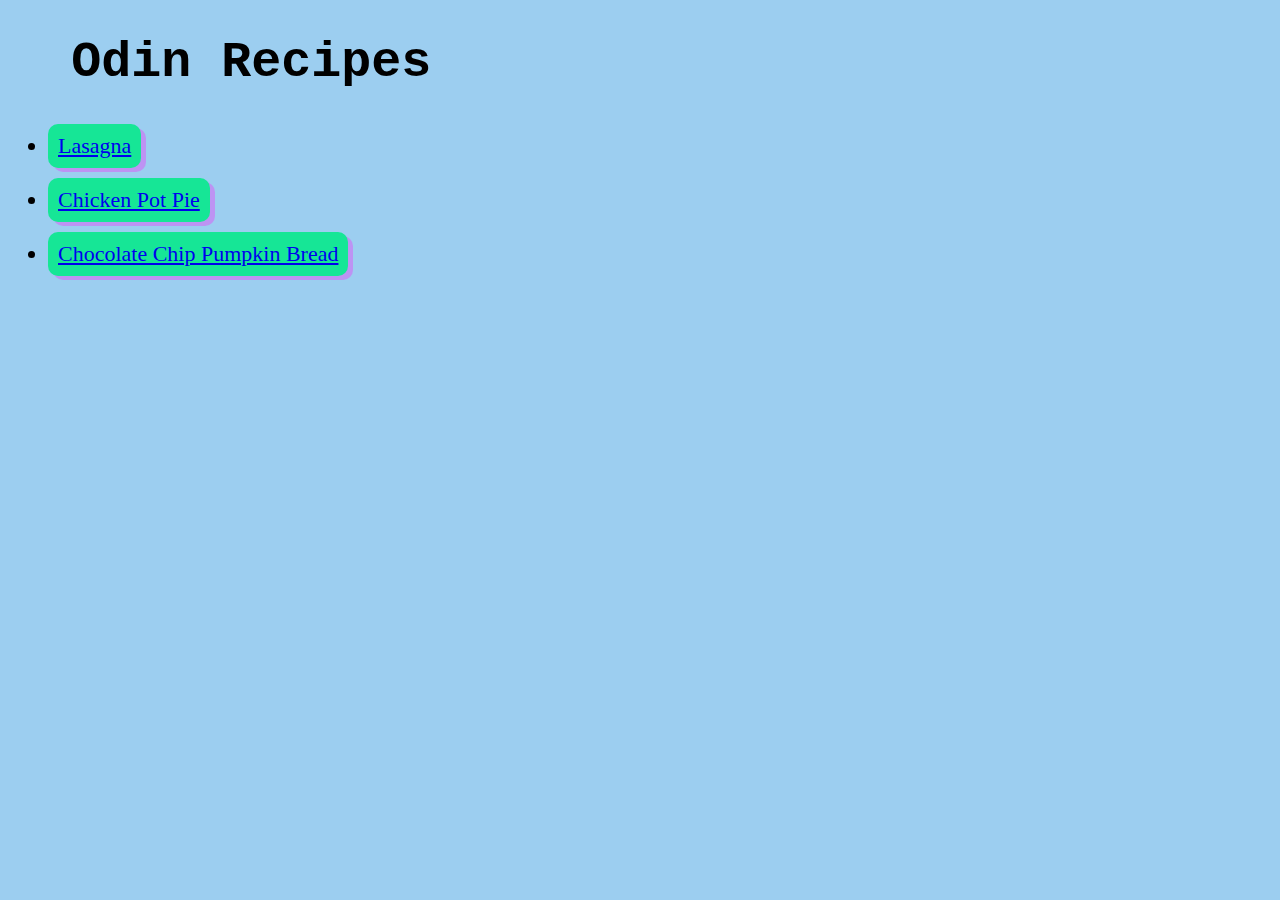
<file: index.html>
<!DOCTYPE html>
<html lang="en">
    <head>
        <meta charset="UTF-8">
        <meta name="viewport" content="width=device-width, initial-scale=1.0">
        <link rel="stylesheet" href="./styles.css">
        <title>Homepage</title>
    </head>
    <body>
        <h1 class="title">Odin Recipes</h1>

        <ul class="recipe-list">
            <li class="recipe"><a href="recipes/lasagna.html">Lasagna</a></li>
            <li class="recipe"><a href="recipes/chicken-pot-pie.html">Chicken Pot Pie</a></li>
            <li class="recipe"><a href="recipes/chocolate-chip-pumpkin-bread.html">Chocolate Chip Pumpkin Bread</a></li>
        </ul>
        
    </body>
</html>
</file>
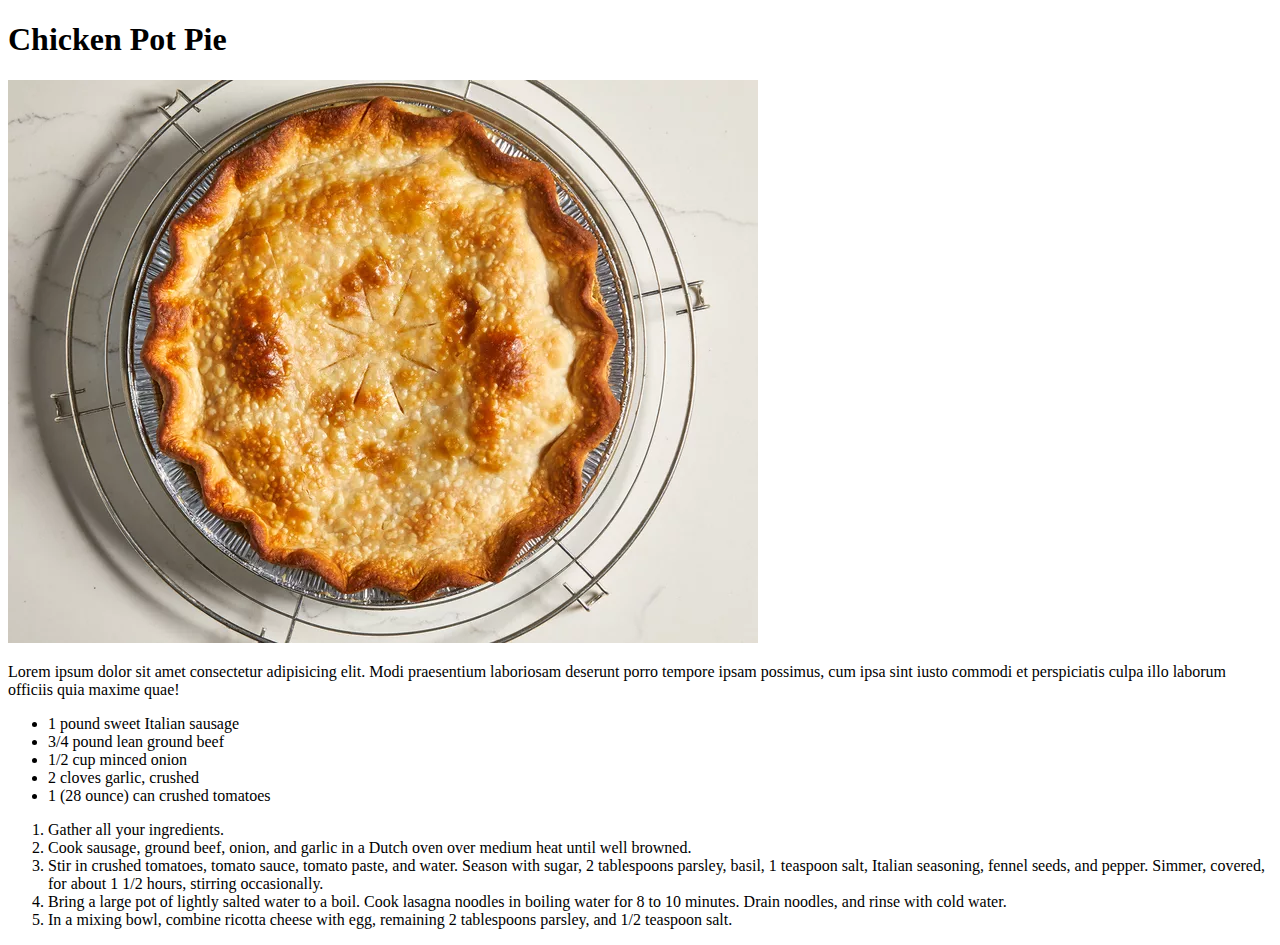
<file: recipes/chicken-pot-pie.html>
<!DOCTYPE html>
<html lang="en">
<head>
    <meta charset="UTF-8">
    <meta name="viewport" content="width=device-width, initial-scale=1.0">
    <title>Chicken Pot Pie</title>
</head>
<body>
    <h1>Chicken Pot Pie</h1>
    
    <img src="../images/ChickenPotPie.webp">
    <p>Lorem ipsum dolor sit amet consectetur adipisicing elit. Modi praesentium laboriosam deserunt porro tempore ipsam possimus, cum ipsa sint iusto commodi et perspiciatis culpa illo laborum officiis quia maxime quae!</p>
    
    <ul>
        <li>1 pound sweet Italian sausage</li>
        <li>3/4 pound lean ground beef</li>
        <li>1/2 cup minced onion</li>
        <li>2 cloves garlic, crushed</li>
        <li>1 (28 ounce) can crushed tomatoes</li>
    </ul>

    <ol>
        <li>Gather all your ingredients.</li>
        <li>Cook sausage, ground beef, onion, and garlic in a Dutch oven over medium heat until well browned.</li>
        <li>Stir in crushed tomatoes, tomato sauce, tomato paste, and water. Season with sugar, 2 tablespoons parsley, basil, 1 teaspoon salt, Italian seasoning, fennel seeds, and pepper. Simmer, covered, for about 1 1/2 hours, stirring occasionally.</li>
        <li>Bring a large pot of lightly salted water to a boil. Cook lasagna noodles in boiling water for 8 to 10 minutes. Drain noodles, and rinse with cold water.</li>
        <li>In a mixing bowl, combine ricotta cheese with egg, remaining 2 tablespoons parsley, and 1/2 teaspoon salt.</li>
    </ol>
</body>
</html>
</file>
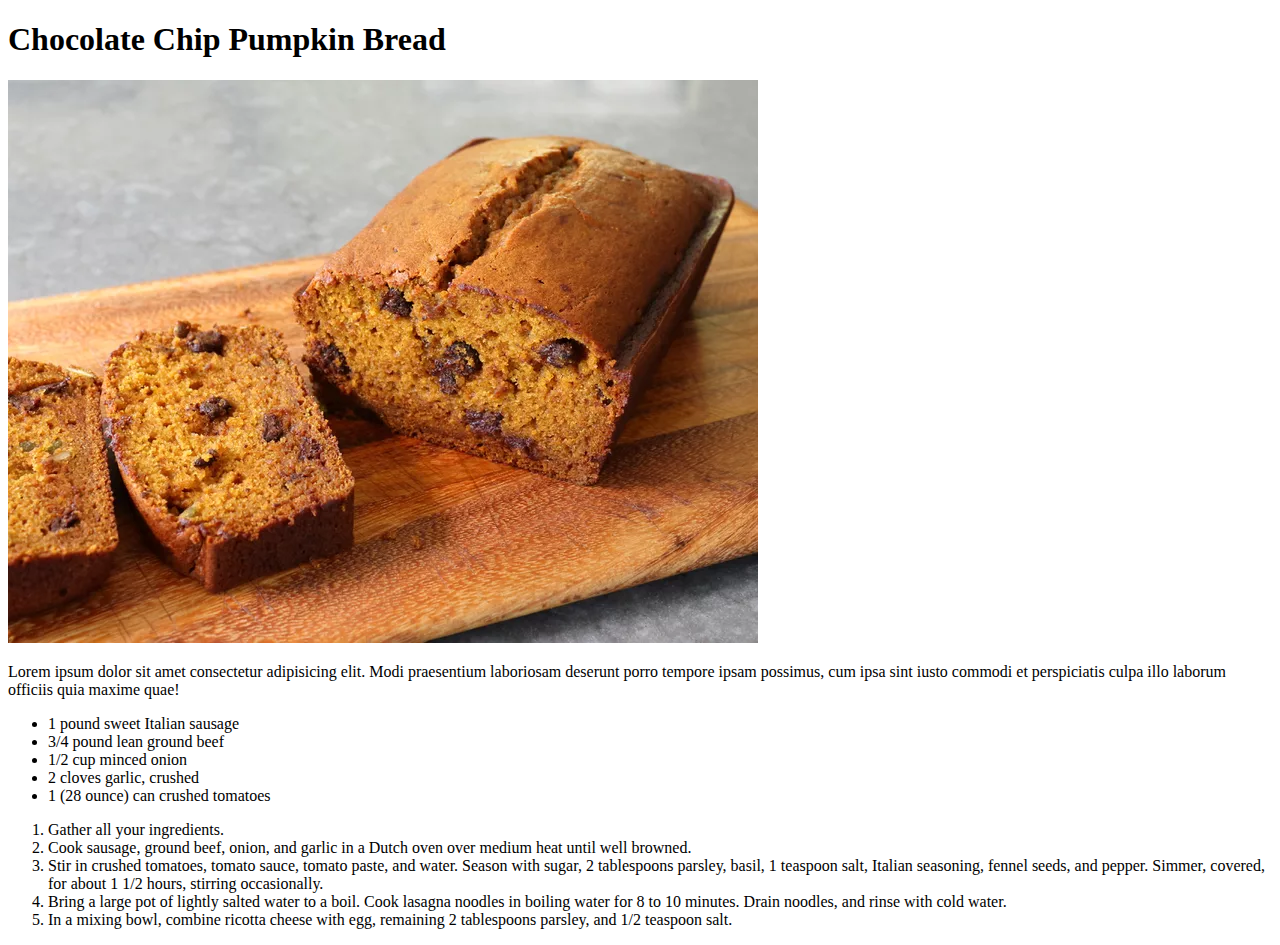
<file: recipes/chocolate-chip-pumpkin-bread.html>
<!DOCTYPE html>
<html lang="en">
<head>
    <meta charset="UTF-8">
    <meta name="viewport" content="width=device-width, initial-scale=1.0">
    <title>Chocolate Chip Pumpkin Bread</title>
</head>
<body>
    <h1>Chocolate Chip Pumpkin Bread</h1>
    
    <img src="../images/ChocolateChipPumpkinBread.webp">
    <p>Lorem ipsum dolor sit amet consectetur adipisicing elit. Modi praesentium laboriosam deserunt porro tempore ipsam possimus, cum ipsa sint iusto commodi et perspiciatis culpa illo laborum officiis quia maxime quae!</p>
    
    <ul>
        <li>1 pound sweet Italian sausage</li>
        <li>3/4 pound lean ground beef</li>
        <li>1/2 cup minced onion</li>
        <li>2 cloves garlic, crushed</li>
        <li>1 (28 ounce) can crushed tomatoes</li>
    </ul>

    <ol>
        <li>Gather all your ingredients.</li>
        <li>Cook sausage, ground beef, onion, and garlic in a Dutch oven over medium heat until well browned.</li>
        <li>Stir in crushed tomatoes, tomato sauce, tomato paste, and water. Season with sugar, 2 tablespoons parsley, basil, 1 teaspoon salt, Italian seasoning, fennel seeds, and pepper. Simmer, covered, for about 1 1/2 hours, stirring occasionally.</li>
        <li>Bring a large pot of lightly salted water to a boil. Cook lasagna noodles in boiling water for 8 to 10 minutes. Drain noodles, and rinse with cold water.</li>
        <li>In a mixing bowl, combine ricotta cheese with egg, remaining 2 tablespoons parsley, and 1/2 teaspoon salt.</li>
    </ol>
</body>
</html>
</file>
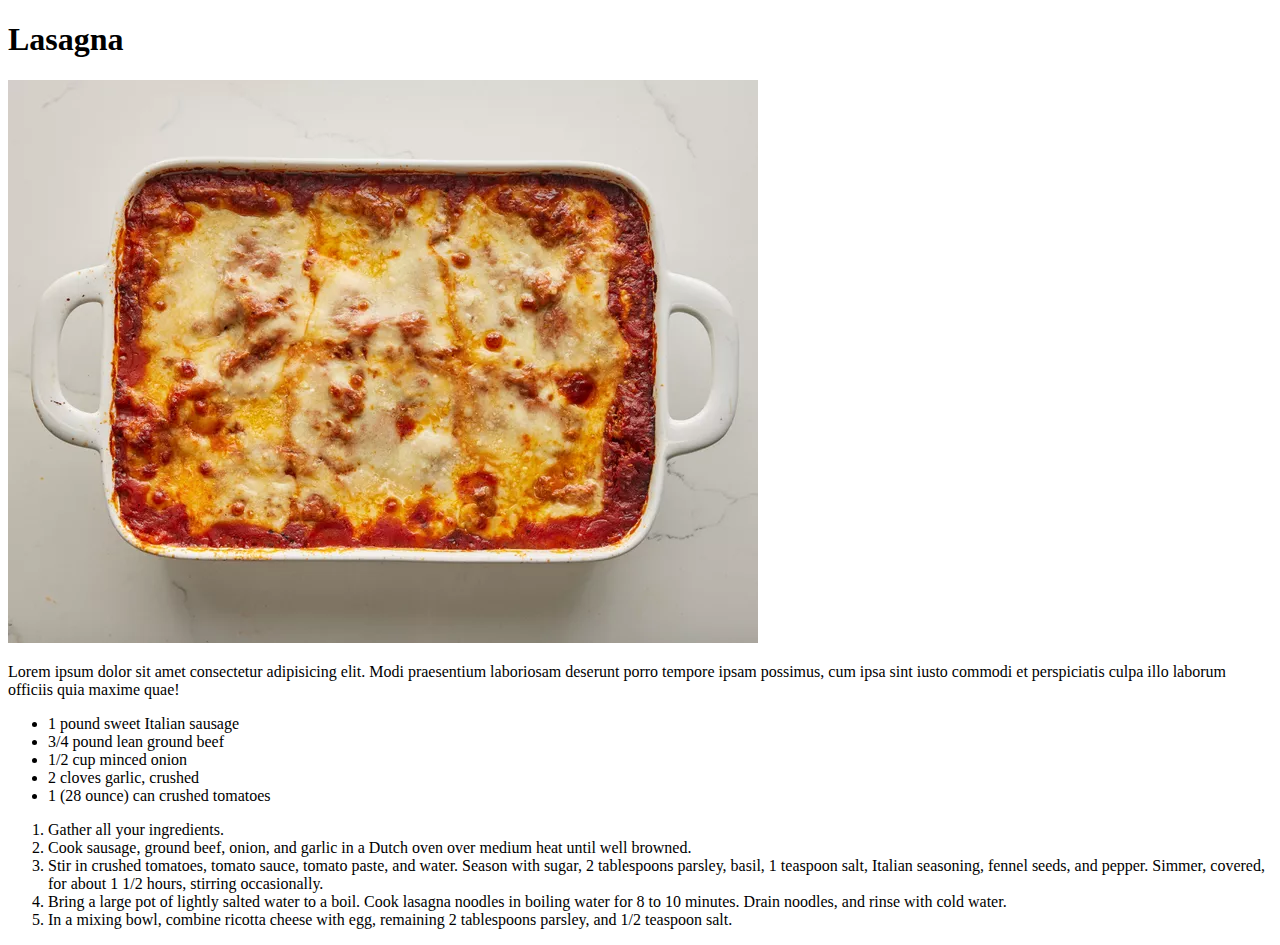
<file: recipes/lasagna.html>
<!DOCTYPE html>
<html lang="en">
<head>
    <meta charset="UTF-8">
    <meta name="viewport" content="width=device-width, initial-scale=1.0">
    <title>Lasagna</title>
</head>
<body>
    <h1>Lasagna</h1>
    
    <img src="../images/Lasagna.webp">
    <p>Lorem ipsum dolor sit amet consectetur adipisicing elit. Modi praesentium laboriosam deserunt porro tempore ipsam possimus, cum ipsa sint iusto commodi et perspiciatis culpa illo laborum officiis quia maxime quae!</p>
    
    <ul>
        <li>1 pound sweet Italian sausage</li>
        <li>3/4 pound lean ground beef</li>
        <li>1/2 cup minced onion</li>
        <li>2 cloves garlic, crushed</li>
        <li>1 (28 ounce) can crushed tomatoes</li>
    </ul>

    <ol>
        <li>Gather all your ingredients.</li>
        <li>Cook sausage, ground beef, onion, and garlic in a Dutch oven over medium heat until well browned.</li>
        <li>Stir in crushed tomatoes, tomato sauce, tomato paste, and water. Season with sugar, 2 tablespoons parsley, basil, 1 teaspoon salt, Italian seasoning, fennel seeds, and pepper. Simmer, covered, for about 1 1/2 hours, stirring occasionally.</li>
        <li>Bring a large pot of lightly salted water to a boil. Cook lasagna noodles in boiling water for 8 to 10 minutes. Drain noodles, and rinse with cold water.</li>
        <li>In a mixing bowl, combine ricotta cheese with egg, remaining 2 tablespoons parsley, and 1/2 teaspoon salt.</li>
    </ol>
</body>
</html>
</file>
<file: styles.css>
body {
    background-color: rgb(156, 206, 240);
    font-family: Courier, Arial;
}

.title {
    margin-left: 5%;
    font-size: 50px;
}

.recipe {
    background-color: rgb(22, 230, 150);

    font-family: 'Times New Roman';
    font-size: 22px;
    line-height: 2;


    min-width: fit-content;
    width: max-content;

    text-align: center;
    
    margin-bottom: 10px;

    padding: 0px 10px;

    border-radius: 10px;
    box-shadow: 5px 4px rgb(189, 147, 243);
}
</file>
